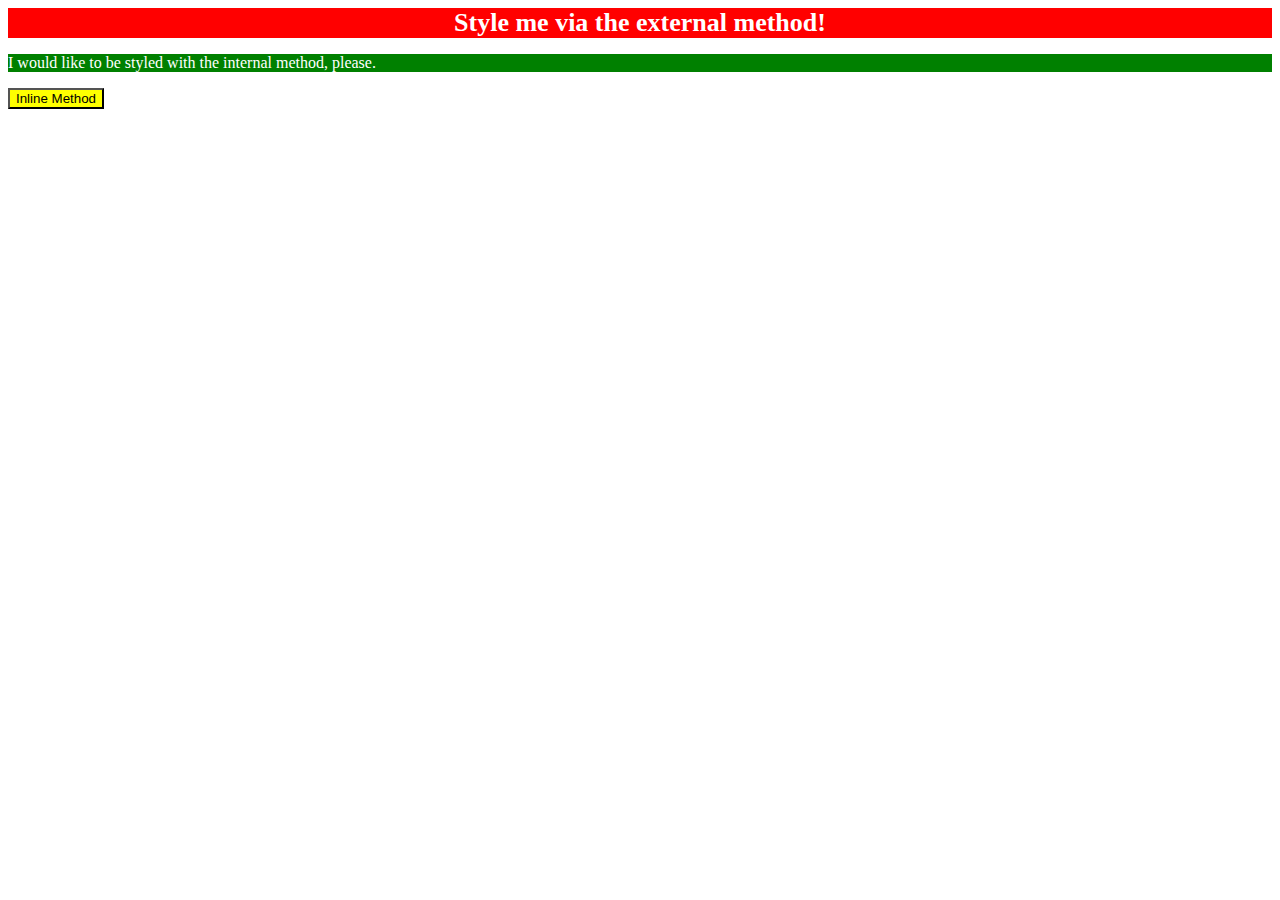
<file: foundations/01-css-methods/index.html>
<!DOCTYPE html>
<html lang="en">
  <head>
    <meta charset="UTF-8">
    <meta http-equiv="X-UA-Compatible" content="IE=edge">
    <meta name="viewport" content="width=device-width, initial-scale=1.0">
    <link href="styling.css" rel="stylesheet">
    <title>Methods for Adding CSS</title>
  </head>
  <style>
    p {
      background-color: green;
      color: white;
    }
  </style>
  <body>
    <div>Style me via the external method!</div>
    <p>I would like to be styled with the internal method, please.</p>
    <button style="background-color: yellow;">Inline Method</button>
  </body>
</html>
</file>
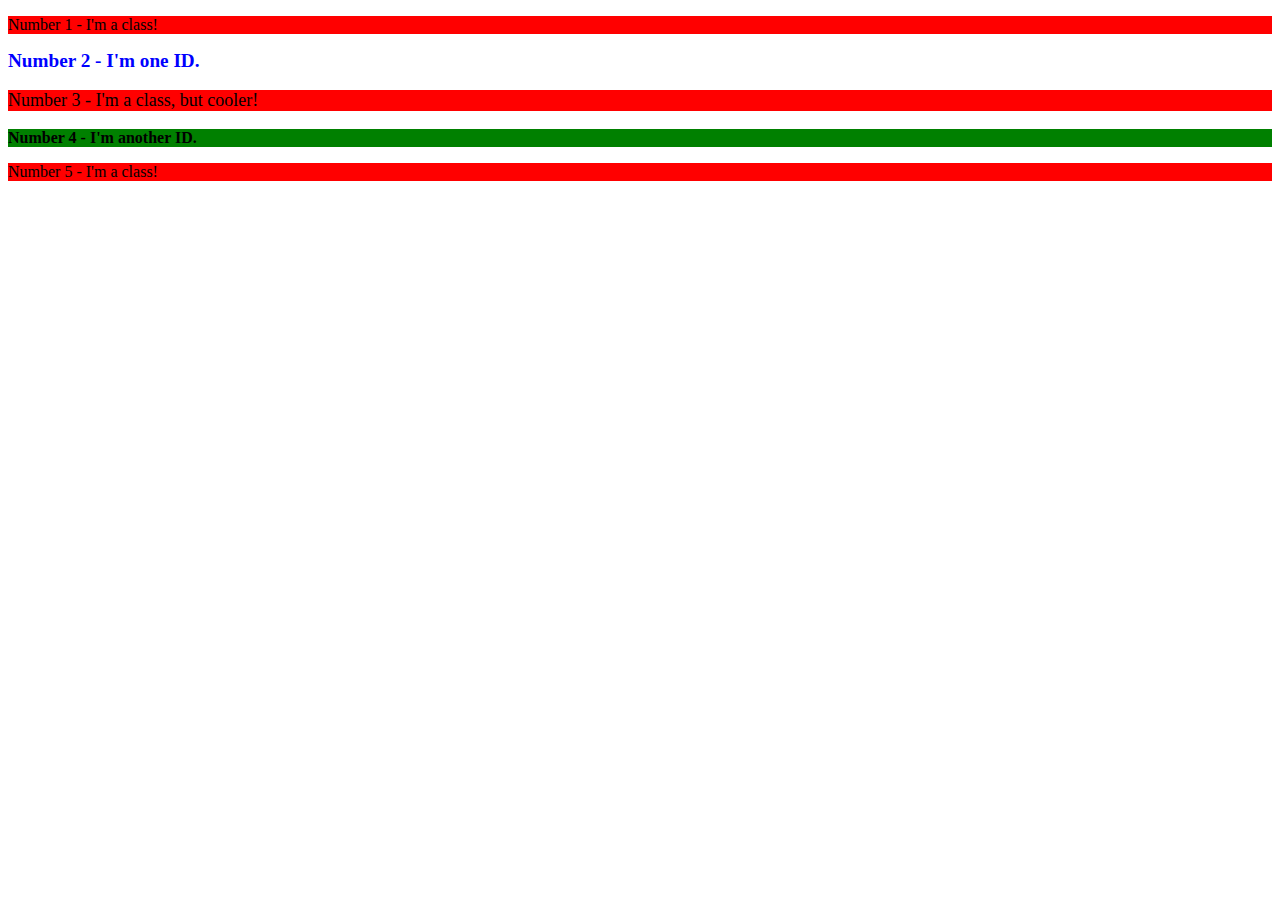
<file: foundations/02-class-id-selectors/index.html>
<!DOCTYPE html>
<html lang="en">
  <head>
    <meta charset="UTF-8">
    <meta http-equiv="X-UA-Compatible" content="IE=edge">
    <meta name="viewport" content="width=device-width, initial-scale=1.0">
    <title>Class and ID Selectors</title>
    <link rel="stylesheet" href="style.css">
  </head>
  <body>
    <p class="color">Number 1 - I'm a class!</p>
    <div id="one">Number 2 - I'm one ID.</div>
    <p class="color ano">Number 3 - I'm a class, but cooler!</p>
    <div id="two">Number 4 - I'm another ID.</div>
    <p class="color">Number 5 - I'm a class!</p>
  </body>
</html>
</file>
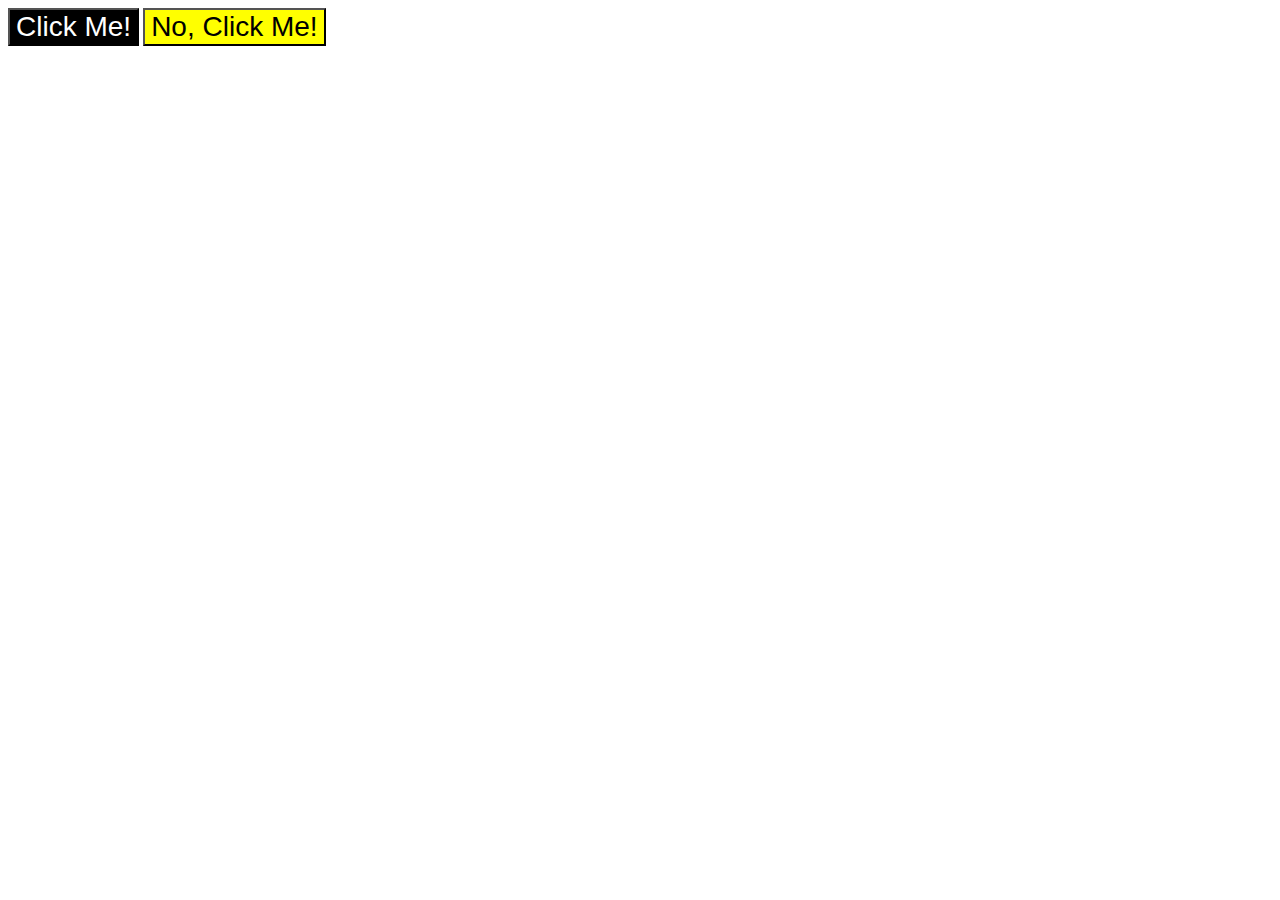
<file: foundations/03-grouping-selectors/index.html>
<!DOCTYPE html>
<html lang="en">
  <head>
    <meta charset="UTF-8">
    <meta http-equiv="X-UA-Compatible" content="IE=edge">
    <meta name="viewport" content="width=device-width, initial-scale=1.0">
    <title>Grouping Selectors</title>
    <link rel="stylesheet" href="style.css">
  </head>
  <body>
    <button class="one">Click Me!</button>
    <button class="two">No, Click Me!</button>
  </body>
</html>
</file>
<file: foundations/01-css-methods/styling.css>
div {
    background-color: red;
    text-align: center;
    font-weight: bold;
    color: white;
    font-size: 26px;
}
</file>
<file: foundations/02-class-id-selectors/style.css>
.color {
    background-color: red;
}

.ano {
    font-size: large;
}

#one {
    color: blue;
    font-size: larger;
    font-weight: bolder;
}

#two {
    font-weight: bold;
    background-color: green;
}
</file>
<file: foundations/03-grouping-selectors/style.css>
.one,
.two{
    font-size: 28px;
    font-family:"Helvetica", "Times New Roman", sans-serif;
}

.two {
    background-color: yellow;
}

.one {
    background-color: black;
    color: white;
}
</file>
